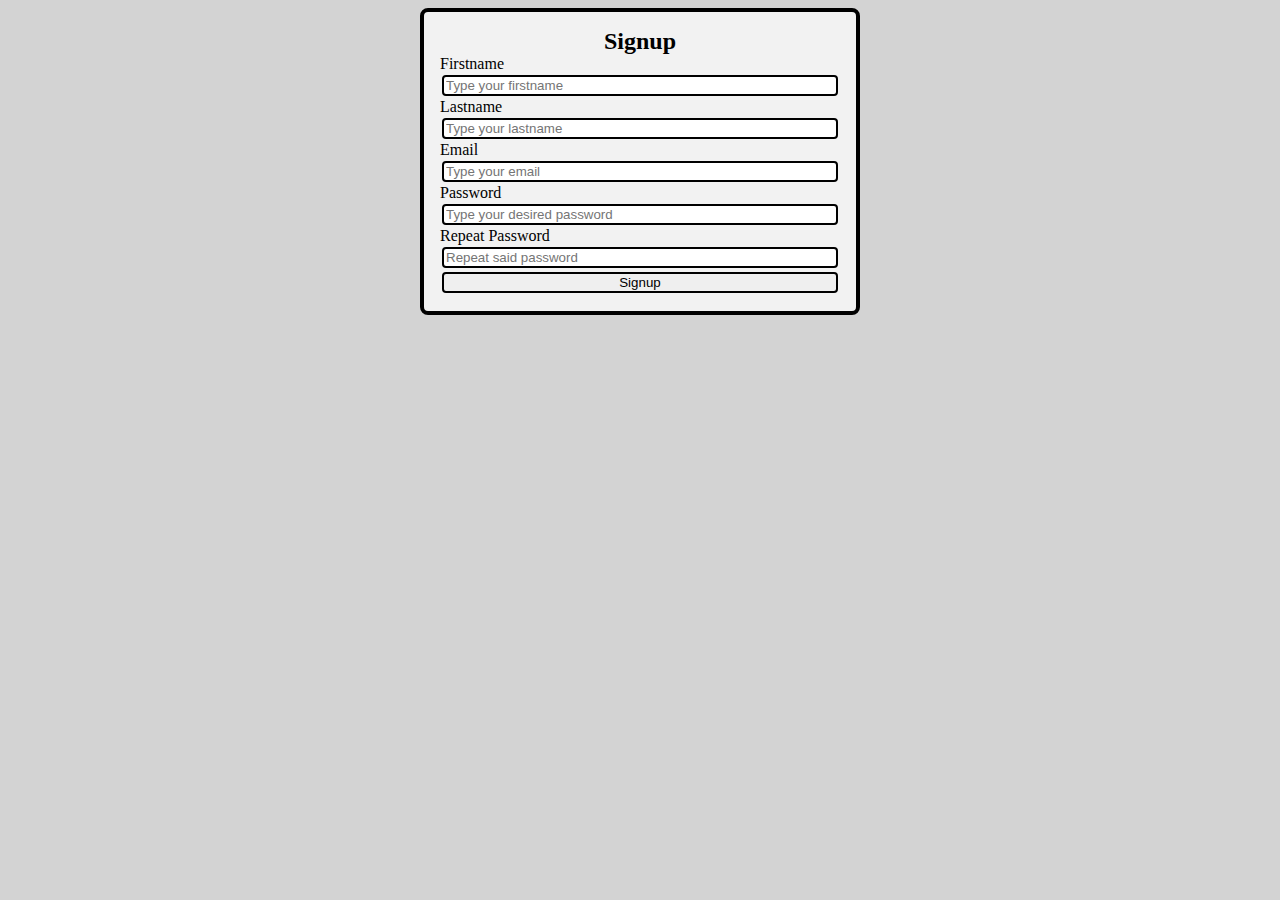
<file: index.html>
<!DOCTYPE html>
<html lang="en">
<head>
    <meta charset="UTF-8">
    <meta name="viewport" content="width=device-width, initial-scale=1.0">
    <meta http-equiv="X-UA-Compatible" content="ie=edge">
    <title>Tidsøvelse 1</title>
    <!-- <meta name="description" content="Site description goes here"> -->
    <link rel="stylesheet" href="assets/css/styles.css">
    <script src="assets/js/scripts.js" defer></script>
</head>
<body>
    <form id="form-container">
        <h2>Signup</h2>
        <label for="firstname">Firstname</label>
        <input id="firstname" name="firstname" type="name" placeholder="Type your firstname">
        <label for="lastname">Lastname</label>
        <input id="lastname" name="lastname" type="name" placeholder="Type your lastname">
        <label for="email">Email</label>
        <input id="email" name="email" type="email" placeholder="Type your email">
        <label for="password">Password</label>
        <input id="password" name="password" type="password" placeholder="Type your desired password">
        <label for="repeatpassword">Repeat Password</label>
        <input id="repeatpassword" name="repeatpassword" type="password" placeholder="Repeat said password">
        <button id="btn-submit">Signup</button>
    </form>
</body>
</html>
</file>
<file: assets/css/styles.css>
body {
    background-color: #d3d3d3;
    color: #000000;
}

h2 {
    text-align: center;
    margin: 0;
}

form {
    background-color: #f2f2f2;
    border: 4px solid #000000;
    border-radius: 8px;
    max-width: 400px;
    margin: auto;
    padding: 1rem;
    display: flex;
    flex-direction: column;
}

form input, form button {
    border: 2px solid #000000;
    border-radius: 4px;
    margin: 2px;
}
</file>
